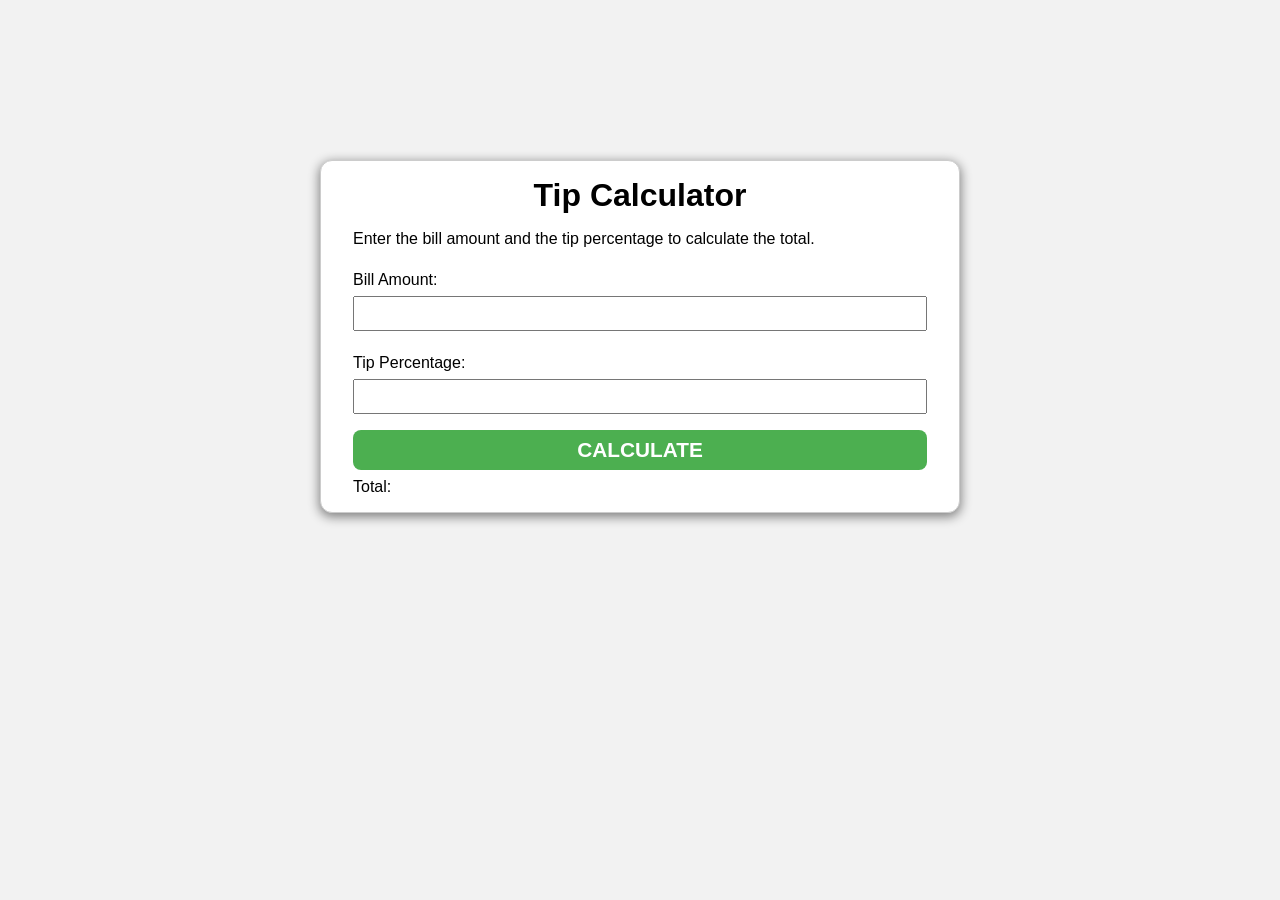
<file: tipCalc.html>
<!doctype html>
<html lang="en">
  <head>
    <meta charset="UTF-8" />
    <meta name="viewport" content="width=device-width, initial-scale=1.0" />
    <title>Document</title>
    <link rel="stylesheet" href="tipCalc.css" />
  </head>
  <body>
    <form id="tip-form">
      <h1>Tip Calculator</h1>
      <p>
        Enter the bill amount and the tip percentage to calculate the total.
      </p>

      <div>
        <label for="bill-amount" style="line-height: 2;">Bill Amount:</label>
        <input type="number" id="bill-amount" />
      </div>

      <div>
        <label for="tip-percentage" style="line-height: 2;">Tip Percentage:</label>
        <input type="number" id="tip-percentage" />
      </div>

      <button type="submit">Calculate</button>

      <p>Total: <span id="final-value"></span></p>
    </form>
  </body>

  <script src="./tipCalc.js"></script>
</html>
</file>
<file: tipCalc.css>
* {
  overflow-x: hidden;
  margin: 0;
  padding: 0;
  box-sizing: border-box;
}
body {
  background-color: #f2f2f2;
  font-family: Arial, Helvetica, sans-serif;
}

form {
  max-width: 50%;
  margin: 3rem auto;
  background-color: white;
  padding: 1rem 2rem;
  border: 1px solid #ccc;
  box-shadow: inset 0 0 10px #ccc;

  margin-top: 10rem;
  box-shadow: 0px 3px 11px 1px rgba(0, 0, 0, 0.47);
  border-radius: 12px;
}

form h1 {
  text-align: center;
  margin-bottom: 1rem;
}

form > p:nth-of-type(1) {
  margin: 1rem 0;
}

form div {
  margin: 1rem 0;
}

form label {
  display: block;
}
form input {
  width: 100%;
  display: block;
  padding: 0.5rem 1rem;
}

form button {
  width: 100%;
  margin-bottom: 0.5rem;
  padding: 0.5rem 1rem;
  background-color: #4caf50;
  border: none;
  border-radius: 0.5rem;
  font-size: 1.3rem;
  font-weight: 700;
  text-transform: uppercase;
  color: #ffffff;
}
</file>
